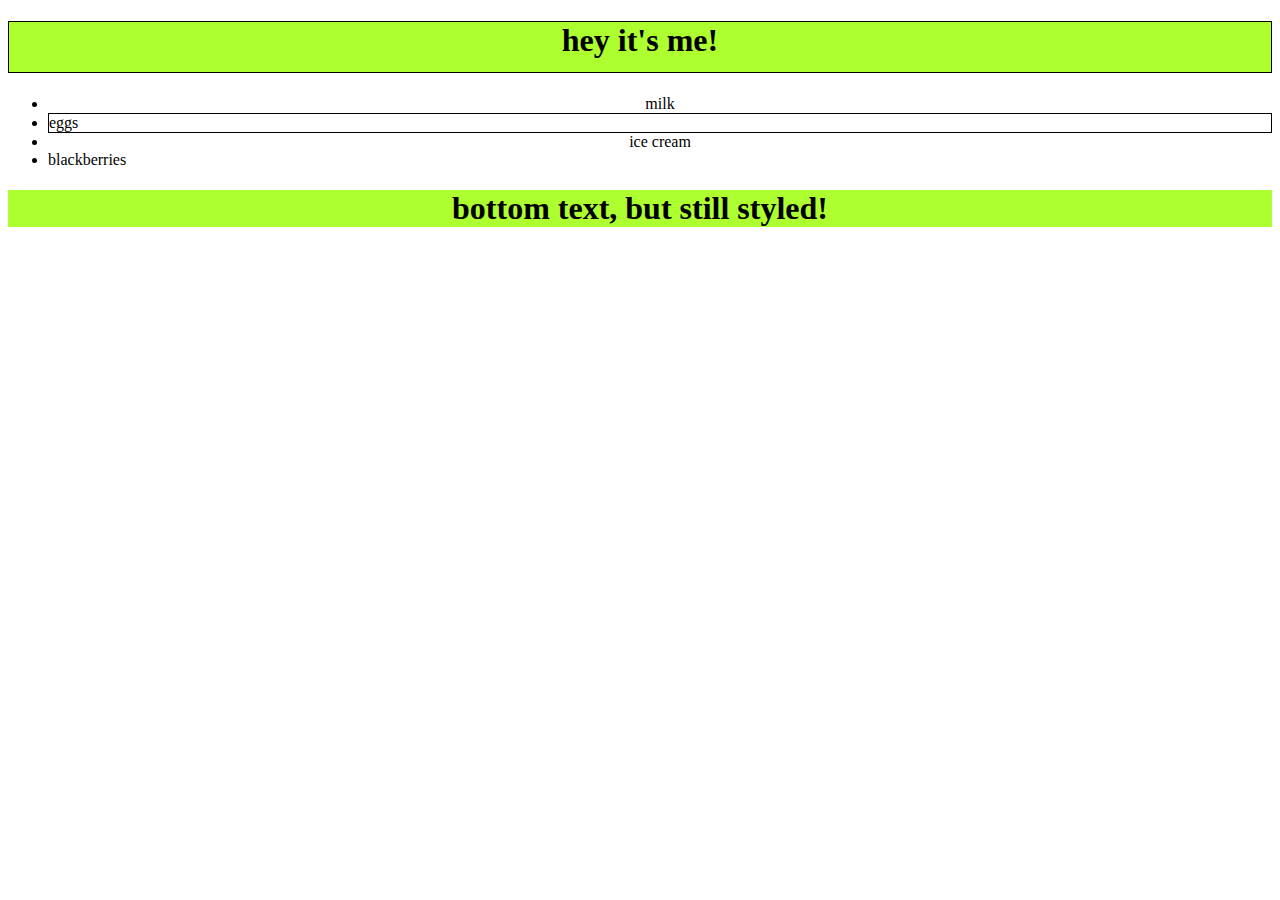
<file: CSS/cssIntro/index.html>
<!DOCTYPE html>
<html lang="en">
<head>
    <meta charset="UTF-8">
    <meta http-equiv="X-UA-Compatible" content="IE=edge">
    <meta name="viewport" content="width=device-width, initial-scale=1.0">
    <title>CSS Fun!!!</title>
    <link rel="stylesheet" href="style.css">
</head>
<body>
    <h1 id="topText" class="centerAlign border">hey it's me!</h1>
    <ul>
        <li class="centerAlign">milk</li>
        <li class="border">eggs</li>
        <li class="centerAlign">ice cream</li>
        <li>blackberries</li>
    </ul>
    <h1 class="centerAlign">bottom text, but still styled!</h1>
</body>
</html>
</file>
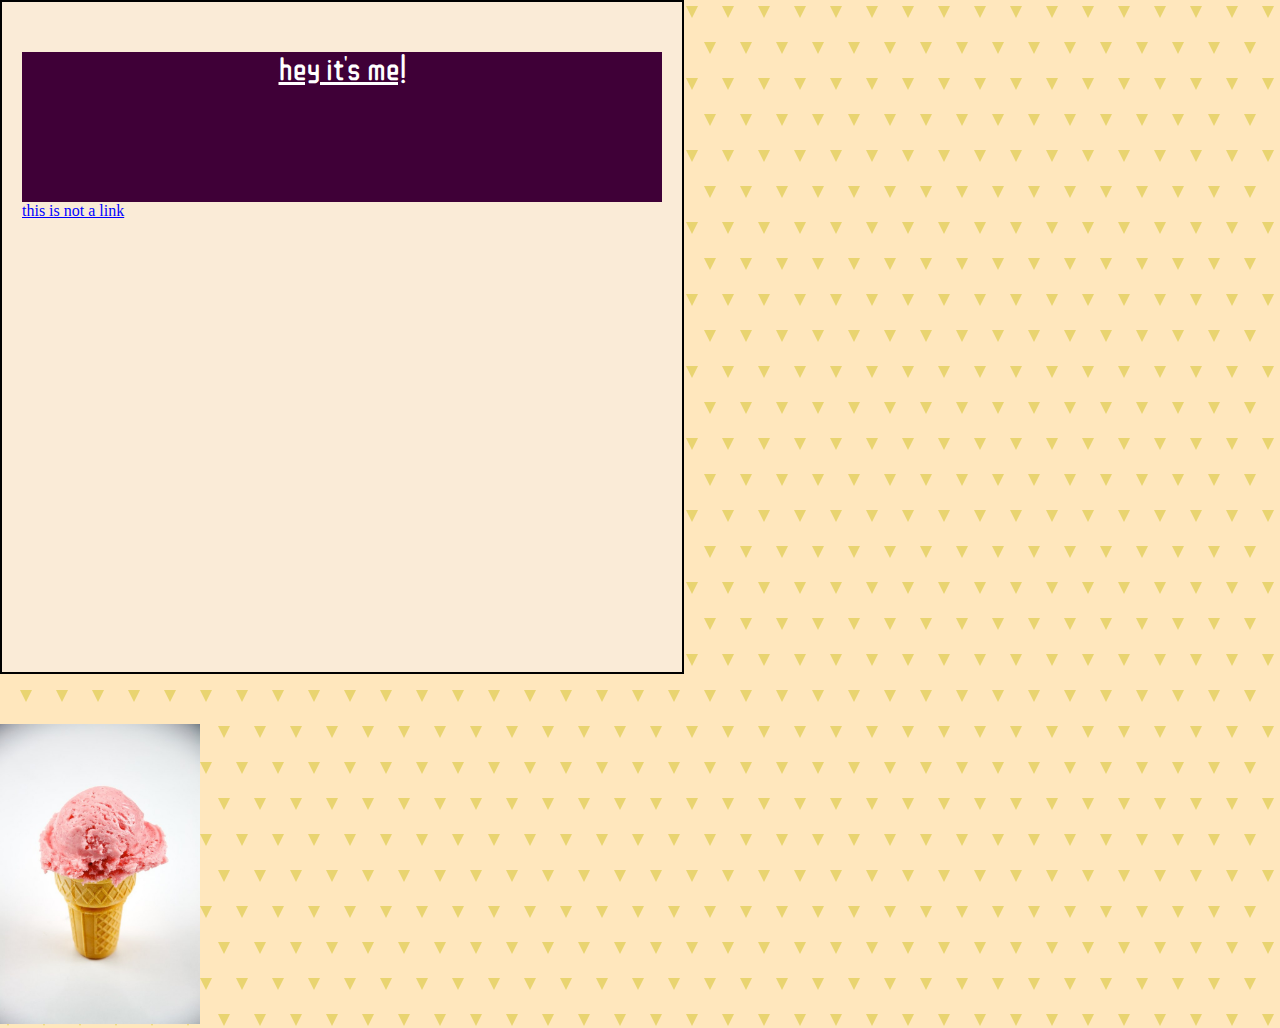
<file: CSS/cssReview/index.html>
<!DOCTYPE html>
<html lang="en">
<head>
    <meta charset="UTF-8">
    <meta http-equiv="X-UA-Compatible" content="IE=edge">
    <meta name="viewport" content="width=device-width, initial-scale=1.0">
    <title>More CSS WOOOO!!!!!</title>
    <link rel="stylesheet" href="style.css">
</head>
<body>
    <!-- <h1 class="specialText">Welcome to <span>my page!!!</span></h1>

    <h2>you will <span>not</span> regret being here!!</h2> -->

    <div id="square">
        <h1 id="scrolling" class="specialText">hey it's me!</h1>
        <p>this is not a link</p>
    </div>

    <img src="imgs/ice_cream.jpg" alt="strawberry ice cream cone">
    <!-- <h1>STATIC TEXT RIGHT HERE</h1> -->

    <!-- <p class="specialText">written by Mike</p> -->
</body>
</html>
</file>
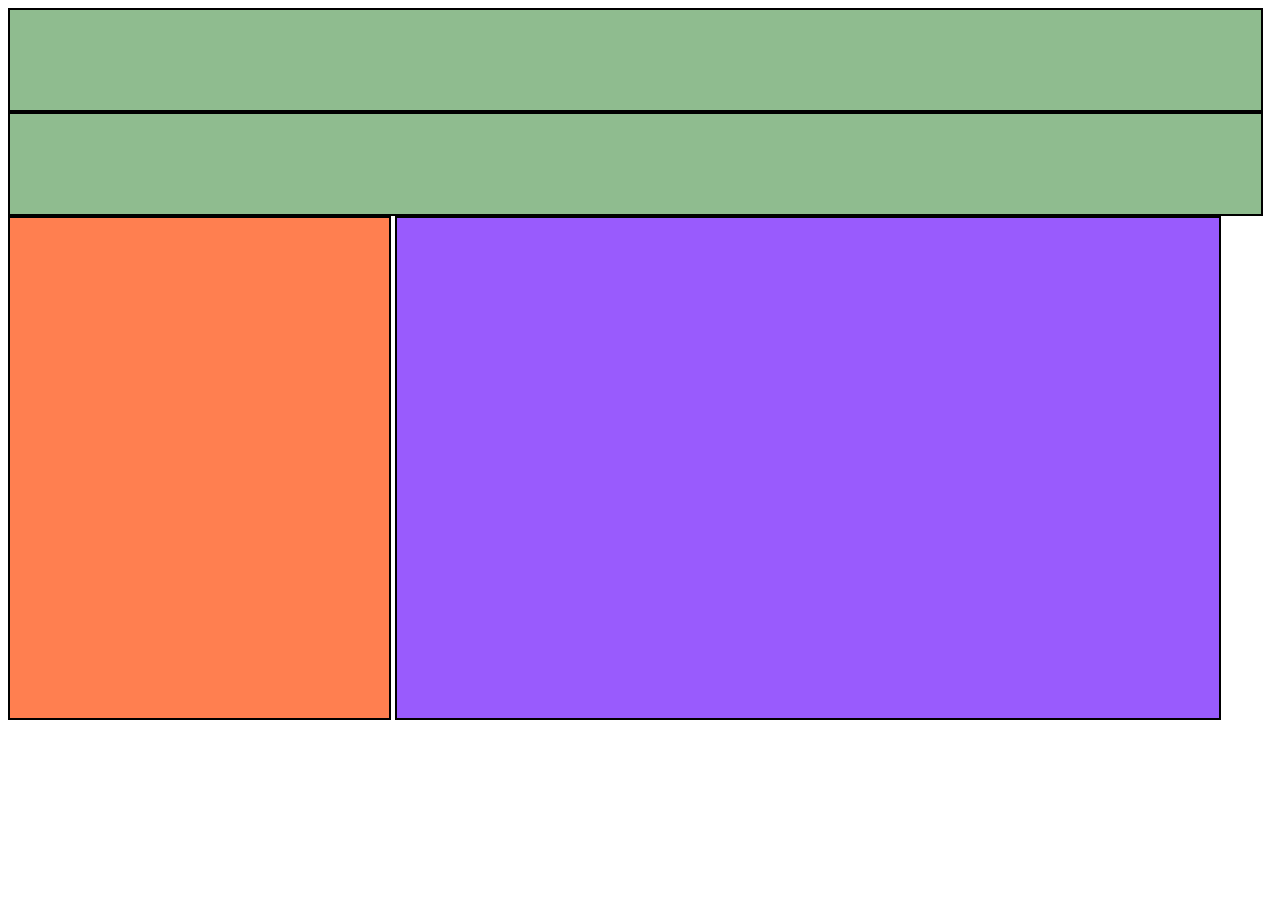
<file: CSS/displayIntro/index.html>
<!DOCTYPE html>
<html lang="en">
<head>
    <meta charset="UTF-8">
    <meta http-equiv="X-UA-Compatible" content="IE=edge">
    <meta name="viewport" content="width=device-width, initial-scale=1.0">
    <title>Display time!</title>
    <link rel="stylesheet" href="style.css">
</head>
<body>
    <!-- <h1>hey it's me!</h1>
    <span><h2>page made my Mike</h2></span>
    
    <div></div>

    <span>Will this be </span> <span>on a separate line?</span> -->
    <div class="nav"></div>
    <div class="nav"></div>

    <div id="sideBar"></div>
    <div id="mainContent"></div>
</body>
</html>
</file>
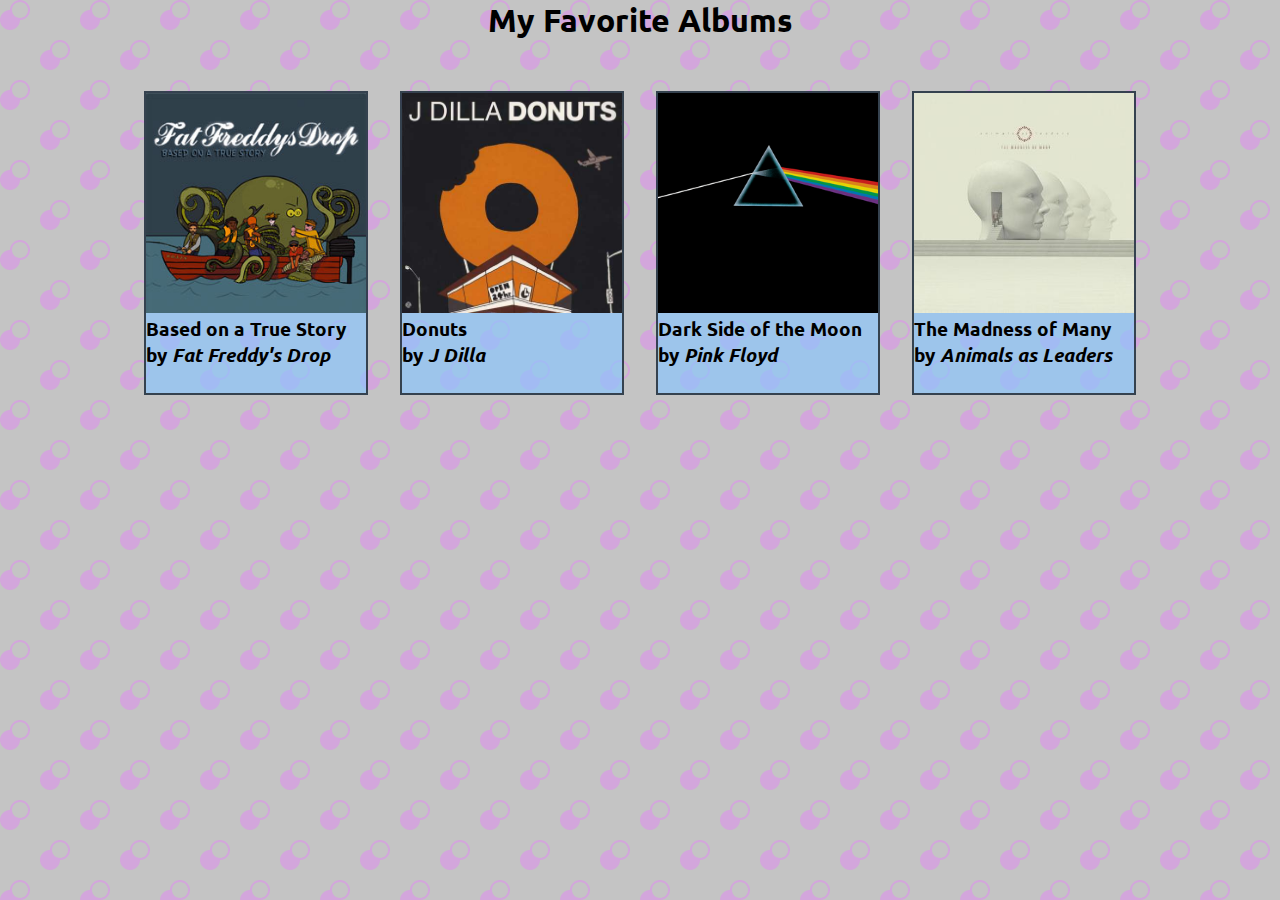
<file: CSS/flexTime/index.html>
<!DOCTYPE html>
<html lang="en">
<head>
    <meta charset="UTF-8">
    <meta http-equiv="X-UA-Compatible" content="IE=edge">
    <meta name="viewport" content="width=device-width, initial-scale=1.0">
    <title>My Favorite Albums!</title>
    <link rel="stylesheet" href="style.css">
</head>
<body>
    <h1 id="title">My Favorite Albums</h1>
    <div id="container">
        <div class="albumBox">
            <img class="albumArt" src="imgs/based_on.jpg" alt="Based on a True Story">
            <h3>Based on a True Story</h3>
            <h3>by <em>Fat Freddy's Drop</em></h3>
        </div>
        <div class="albumBox">
            <img class="albumArt" src="imgs/donuts.jpg" alt="Donuts">
            <h3>Donuts</h3>
            <h3>by <em>J Dilla</em></h3>
        </div>
        <div class="albumBox">
            <img class="albumArt" src="imgs/dark_side.png" alt="Dark Side of the Moon">
            <h3>Dark Side of the Moon</h3>
            <h3>by <em>Pink Floyd</em></h3>
        </div>

        <div class="albumBox">
            <img class="albumArt" src="imgs/madness.jpg" alt="The Madness of Many">
            <h3>The Madness of Many</h3>
            <h3>by <em>Animals as Leaders</em></h3>
        </div>
    </div>
</body>
</html>
</file>
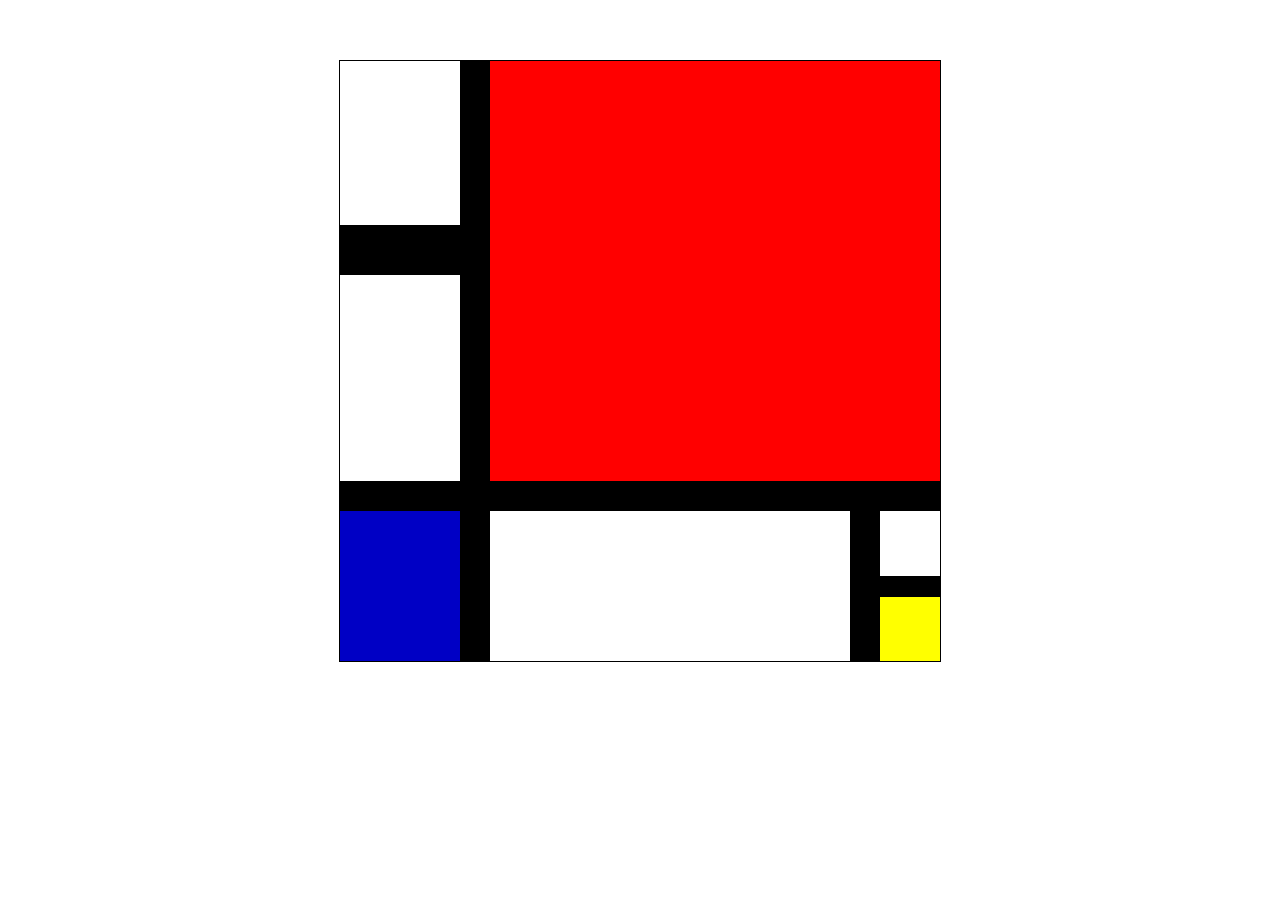
<file: CSS/painting/index.html>
<!DOCTYPE html>
<html lang="en">
<head>
    <meta charset="UTF-8">
    <meta http-equiv="X-UA-Compatible" content="IE=edge">
    <meta name="viewport" content="width=device-width, initial-scale=1.0">
    <title>Composition II in Red, Blue, and Yellow</title>
    <link rel="stylesheet" href="style.css">
</head>
<body>
    <div id="container">
        <div id="topHalf">
            <div id="leftTop">
                <div id="leftTopTop"></div>
                <div id="leftTopBottom"></div>
            </div>
            <div id="bigRed"></div>
        </div>
        <div id="bottomHalf">
            <div id="blueBox"></div>
            <div id="bottomWhite"></div>
            <div id="bottomCorner">
                <div id="cornerWhite"></div>
                <div id="littleYellow"></div>
            </div>
        </div>
    </div>
</body>
</html>
</file>
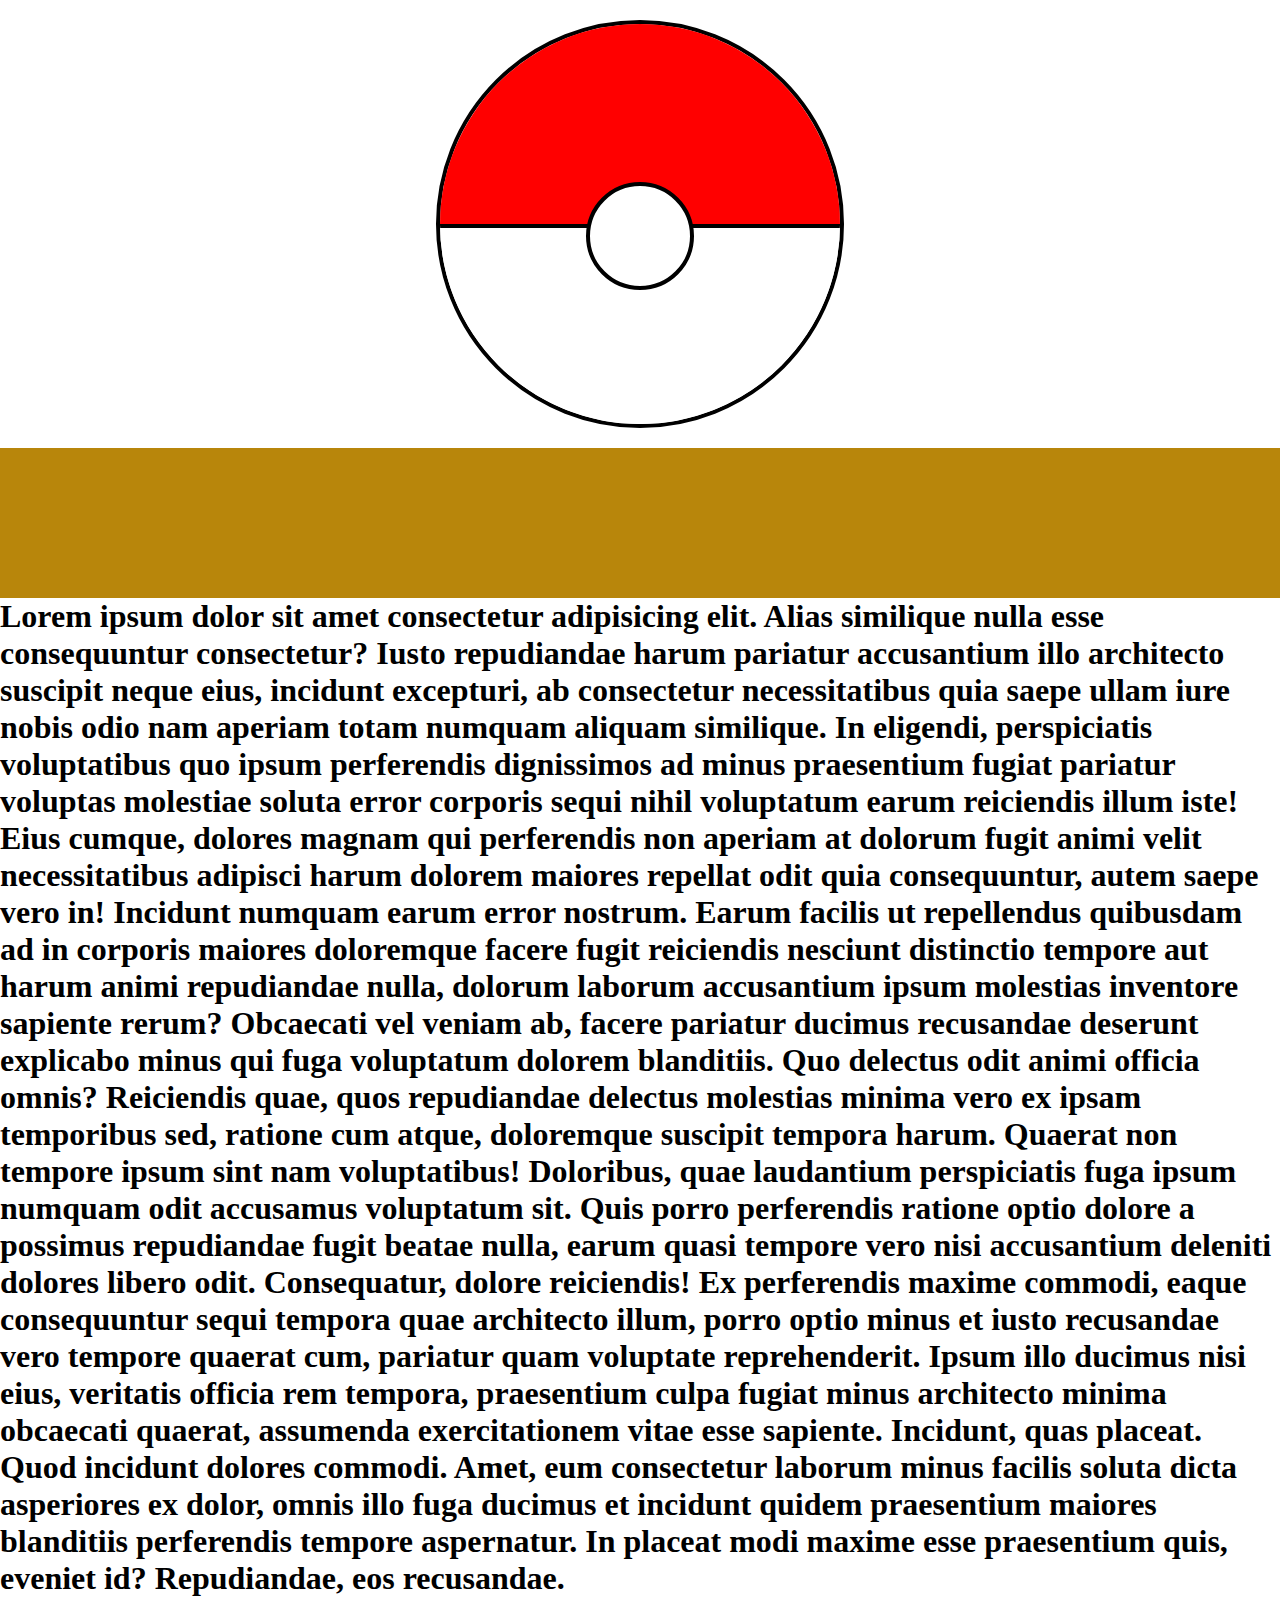
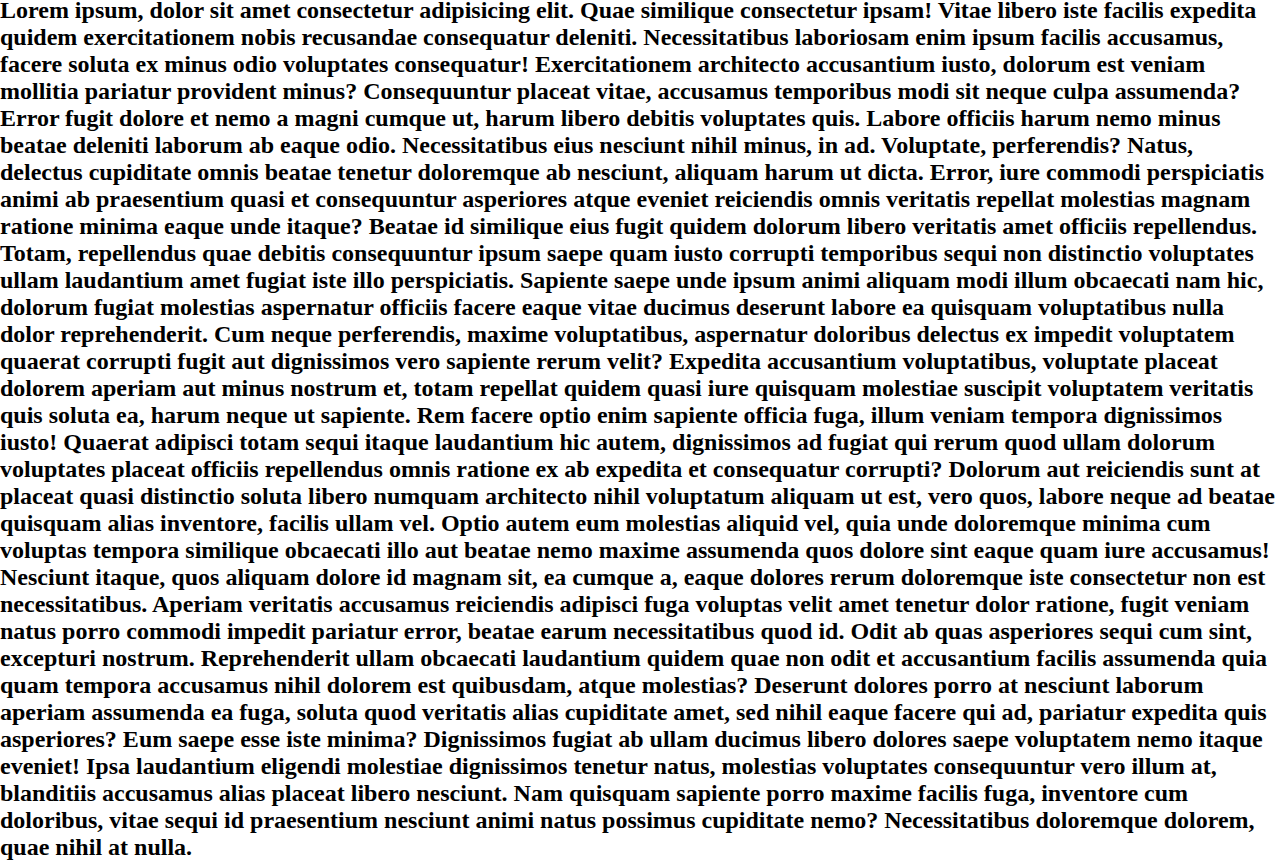
<file: CSS/position/index.html>
<!DOCTYPE html>
<html lang="en">
<head>
    <meta charset="UTF-8">
    <meta http-equiv="X-UA-Compatible" content="IE=edge">
    <meta name="viewport" content="width=device-width, initial-scale=1.0">
    <title>Cheating the rules with position</title>
    <link rel="stylesheet" href="style.css">
</head>
<body>
    
    <div id="container">
        <div class="halfCircle" id="redHalf">
            <div id="middleCircle"></div>
        </div>
        <div class="halfCircle" id="whiteHalf"></div>
    </div>
    
    <h1>
        <div id="nav"></div>
        Lorem ipsum dolor sit amet consectetur adipisicing elit. Alias similique nulla esse consequuntur consectetur? Iusto repudiandae harum pariatur accusantium illo architecto suscipit neque eius, incidunt excepturi, ab consectetur necessitatibus quia saepe ullam iure nobis odio nam aperiam totam numquam aliquam similique. In eligendi, perspiciatis voluptatibus quo ipsum perferendis dignissimos ad minus praesentium fugiat pariatur voluptas molestiae soluta error corporis sequi nihil voluptatum earum reiciendis illum iste! Eius cumque, dolores magnam qui perferendis non aperiam at dolorum fugit animi velit necessitatibus adipisci harum dolorem maiores repellat odit quia consequuntur, autem saepe vero in! Incidunt numquam earum error nostrum. Earum facilis ut repellendus quibusdam ad in corporis maiores doloremque facere fugit reiciendis nesciunt distinctio tempore aut harum animi repudiandae nulla, dolorum laborum accusantium ipsum molestias inventore sapiente rerum? Obcaecati vel veniam ab, facere pariatur ducimus recusandae deserunt explicabo minus qui fuga voluptatum dolorem blanditiis. Quo delectus odit animi officia omnis? Reiciendis quae, quos repudiandae delectus molestias minima vero ex ipsam temporibus sed, ratione cum atque, doloremque suscipit tempora harum. Quaerat non tempore ipsum
        sint nam voluptatibus! Doloribus, quae laudantium perspiciatis fuga ipsum numquam odit accusamus voluptatum sit. Quis porro perferendis ratione optio dolore a possimus repudiandae fugit beatae nulla, earum quasi tempore vero nisi accusantium deleniti dolores libero odit. Consequatur, dolore reiciendis! Ex perferendis maxime commodi, eaque consequuntur sequi tempora quae architecto illum, porro optio minus et iusto recusandae vero tempore quaerat cum, pariatur quam voluptate reprehenderit. Ipsum illo ducimus nisi eius, veritatis officia rem tempora, praesentium culpa fugiat minus architecto minima obcaecati quaerat, assumenda exercitationem vitae esse sapiente. Incidunt, quas placeat. Quod incidunt dolores commodi. Amet, eum consectetur laborum minus facilis soluta dicta asperiores ex dolor, omnis illo fuga ducimus et incidunt quidem praesentium maiores blanditiis perferendis tempore aspernatur. In placeat modi maxime esse praesentium quis, eveniet id? Repudiandae, eos recusandae.</h1>

    <h2>Lorem ipsum, dolor sit amet consectetur adipisicing elit. Quae similique consectetur ipsam! Vitae libero iste facilis expedita quidem exercitationem nobis recusandae consequatur deleniti. Necessitatibus laboriosam enim ipsum facilis accusamus, facere soluta ex minus odio voluptates consequatur! Exercitationem architecto accusantium iusto, dolorum est veniam mollitia pariatur provident minus? Consequuntur placeat vitae, accusamus temporibus modi sit neque culpa assumenda? Error fugit dolore et nemo a magni cumque ut, harum libero debitis voluptates quis. Labore officiis harum nemo minus beatae deleniti laborum ab eaque odio. Necessitatibus eius nesciunt nihil minus, in ad. Voluptate, perferendis? Natus, delectus cupiditate omnis beatae tenetur doloremque ab nesciunt, aliquam harum ut dicta. Error, iure commodi perspiciatis animi ab praesentium quasi et consequuntur asperiores atque eveniet reiciendis omnis veritatis repellat molestias magnam ratione minima eaque unde itaque? Beatae id similique eius fugit quidem dolorum libero veritatis amet officiis repellendus. Totam, repellendus quae debitis consequuntur ipsum saepe quam iusto corrupti temporibus sequi non distinctio voluptates ullam laudantium amet fugiat iste illo perspiciatis. Sapiente saepe unde ipsum animi aliquam modi illum obcaecati nam hic, dolorum fugiat molestias aspernatur officiis facere eaque vitae ducimus deserunt labore ea quisquam voluptatibus nulla dolor reprehenderit. Cum neque perferendis, maxime voluptatibus, aspernatur doloribus delectus ex impedit voluptatem quaerat corrupti fugit aut dignissimos vero sapiente rerum velit? Expedita accusantium voluptatibus, voluptate placeat dolorem aperiam aut minus nostrum et, totam repellat quidem quasi iure quisquam molestiae suscipit voluptatem veritatis quis soluta ea, harum neque ut sapiente. Rem facere optio enim sapiente officia fuga, illum veniam tempora dignissimos iusto! Quaerat adipisci totam sequi itaque laudantium hic autem, dignissimos ad fugiat qui rerum quod ullam dolorum voluptates placeat officiis repellendus omnis ratione ex ab expedita et consequatur corrupti? Dolorum aut reiciendis sunt at placeat quasi distinctio soluta libero numquam architecto nihil voluptatum aliquam ut est, vero quos, labore neque ad beatae quisquam alias inventore, facilis ullam vel. Optio autem eum molestias aliquid vel, quia unde doloremque minima cum voluptas tempora similique obcaecati illo aut beatae nemo maxime assumenda quos dolore sint eaque quam iure accusamus! Nesciunt itaque, quos aliquam dolore id magnam sit, ea cumque a, eaque dolores rerum doloremque iste consectetur non est necessitatibus. Aperiam veritatis accusamus reiciendis adipisci fuga voluptas velit amet tenetur dolor ratione, fugit veniam natus porro commodi impedit pariatur error, beatae earum necessitatibus quod id. Odit ab quas asperiores sequi cum sint, excepturi nostrum. Reprehenderit ullam obcaecati laudantium quidem quae non odit et accusantium facilis assumenda quia quam tempora accusamus nihil dolorem est quibusdam, atque molestias? Deserunt dolores porro at nesciunt laborum aperiam assumenda ea fuga, soluta quod veritatis alias cupiditate amet, sed nihil eaque facere qui ad, pariatur expedita quis asperiores? Eum saepe esse iste minima? Dignissimos fugiat ab ullam ducimus libero dolores saepe voluptatem nemo itaque eveniet! Ipsa laudantium eligendi molestiae dignissimos tenetur natus, molestias voluptates consequuntur vero illum at, blanditiis accusamus alias placeat libero nesciunt. Nam quisquam sapiente porro maxime facilis fuga, inventore cum doloribus, vitae sequi id praesentium nesciunt animi natus possimus cupiditate nemo? Necessitatibus doloremque dolorem, quae nihil at nulla.</h2>
</body>
</html>
</file>
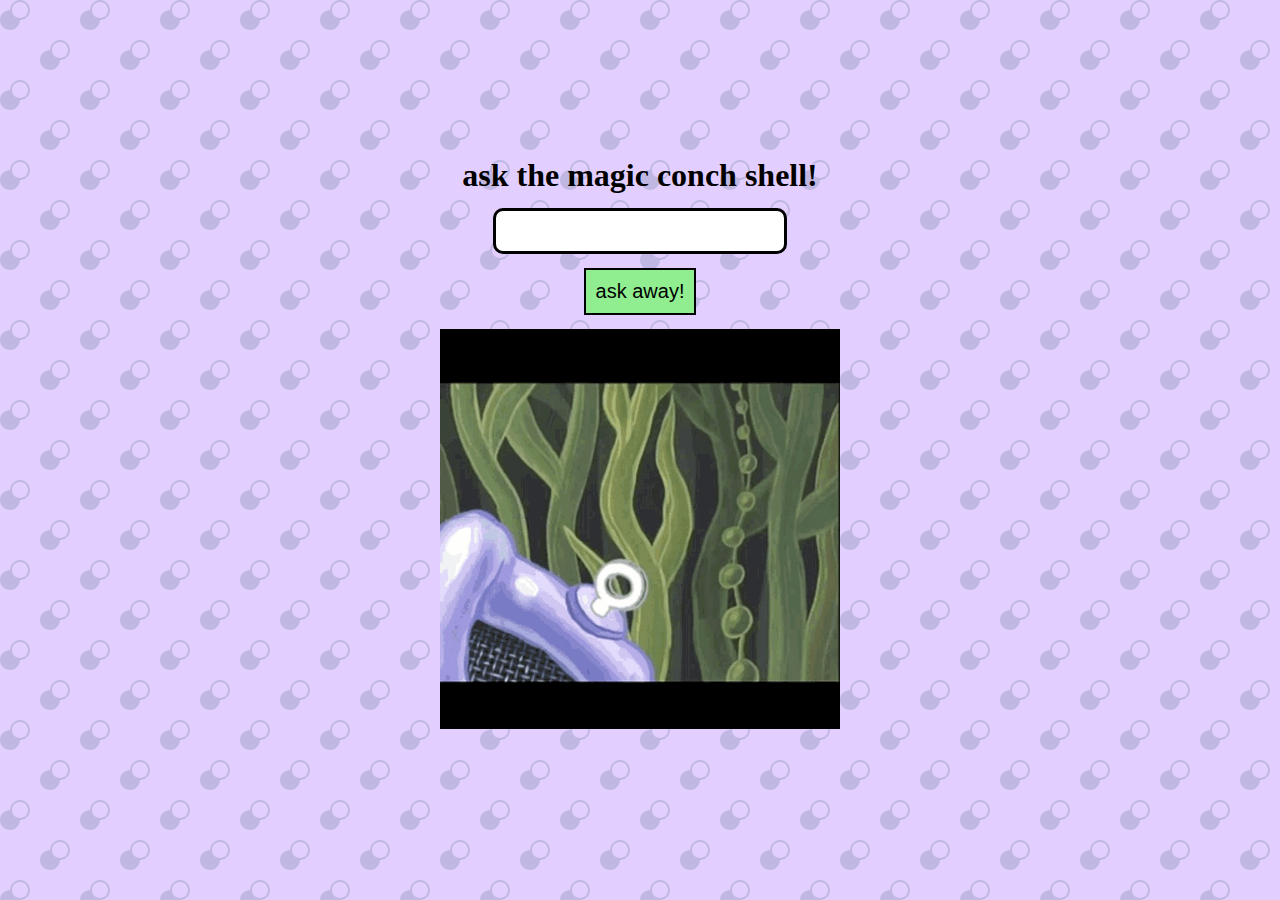
<file: JS/eightBall/index.html>
<!DOCTYPE html>
<html lang="en">
<head>
    <meta charset="UTF-8">
    <meta http-equiv="X-UA-Compatible" content="IE=edge">
    <meta name="viewport" content="width=device-width, initial-scale=1.0">
    <title>Magic Conch Shell</title>
    <link rel="stylesheet" href="style.css">
</head>
<body>
    <div id="container">
        <h1>ask the magic conch shell!</h1>

        <input id="question" type="text">

        <button onclick="getFortune()">ask away!</button>

        <img id="magicConchImage" src="imgs/conchStill.jpg" alt="conch shell">

        <h1 id="fortuneText"></h1>
    </div> 

    <script src="script.js"></script>
</body>
</html>
</file>
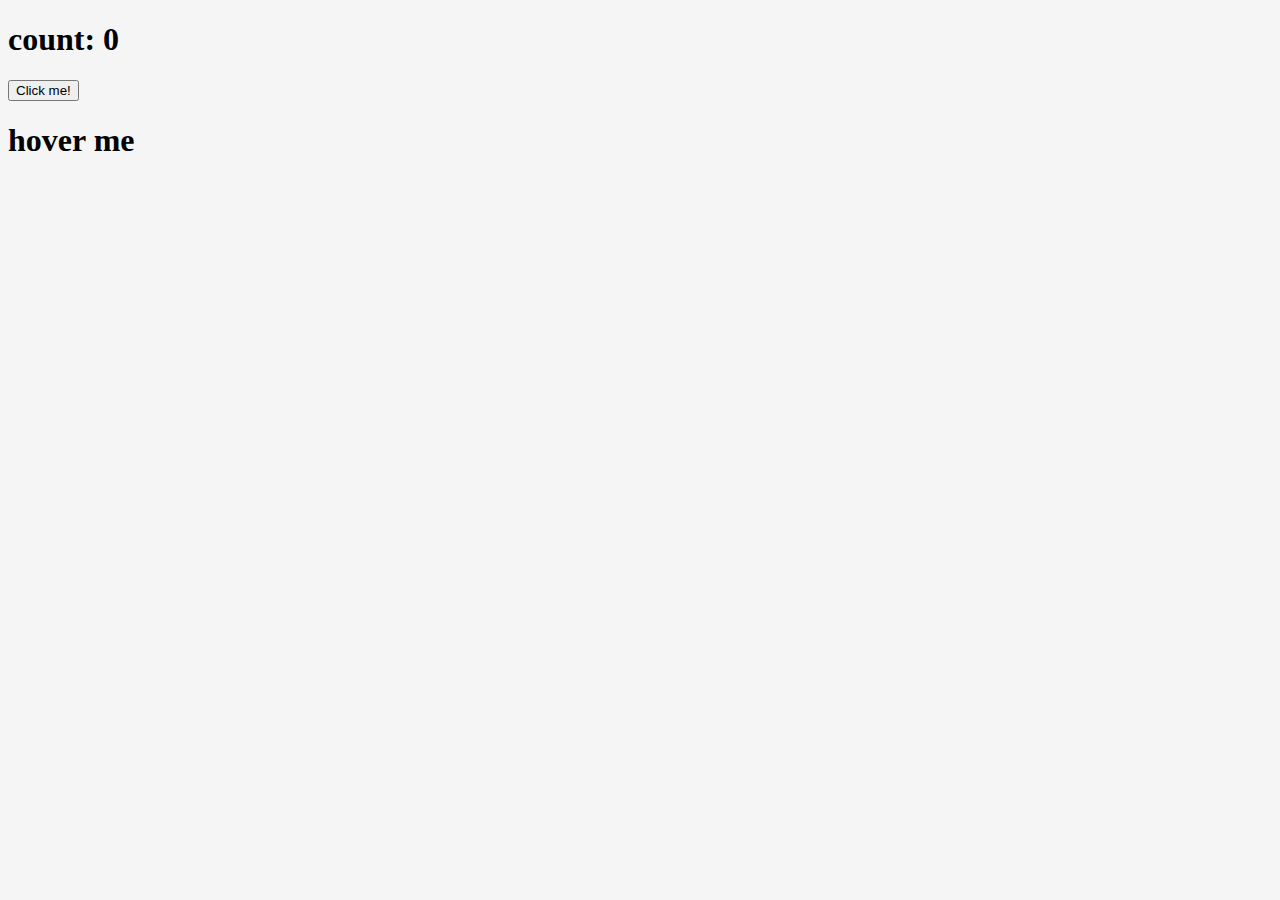
<file: JS/jsIntro/index.html>
<!DOCTYPE html>
<html lang="en">
<head>
    <meta charset="UTF-8">
    <meta http-equiv="X-UA-Compatible" content="IE=edge">
    <meta name="viewport" content="width=device-width, initial-scale=1.0">
    <title>Object talk!</title>
    <link rel="stylesheet" href="style.css">
</head>
<body>
    <h1 onmouseover="hoverEvent()" onclick="clickEvent()">count: <span id="countElement">0</span></h1>

    <button onclick="countClicker()" onmouseover="hoverButton(this)" onmouseout="hoverButton(this)">Click me!</button>

    <h1 onmouseover="hoverButton(this)">hover me</h1>

    
    <script src="script.js"></script>
</body>
</html>
</file>
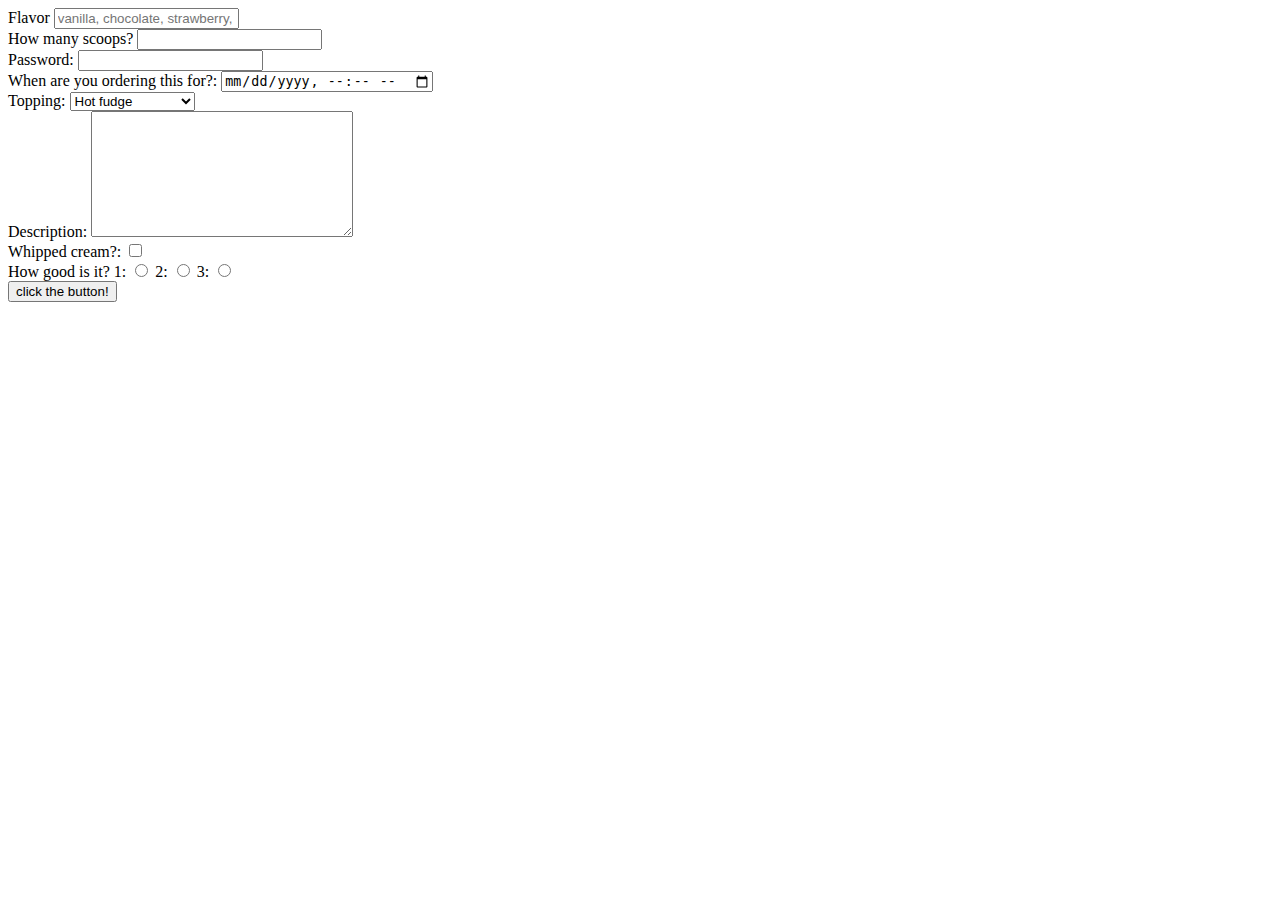
<file: HTML/forms/sundaeForm.html>
<!DOCTYPE html>
<html lang="en">
<head>
    <meta charset="UTF-8">
    <meta http-equiv="X-UA-Compatible" content="IE=edge">
    <meta name="viewport" content="width=device-width, initial-scale=1.0">
    <title>Form</title>
</head>
<body>
    <form>
        <div>
            <label for="flavor">Flavor</label>
            <input name="flavor" type="text" placeholder="vanilla, chocolate, strawberry, etc.">
        </div>

        <div>
            <label for="numScoops">How many scoops?</label>
            <input name="numScoops" type="number">
        </div>

        <div>
            <label for="password">Password:</label>
            <input name="password" type="password">
        </div>

        <div>
            <label for="orderDate">When are you ordering this for?:</label>
            <input name="orderDate" type="datetime-local">
        </div>

        <div>
            <label for="topping">Topping:</label>
            <select name="topping">
                <option>Hot fudge</option>
                <option>Rainbow spranks</option>
                <option>Crushed cherries</option>
                <option>Caramel</option>
                <option>Strawberries</option>
            </select>
        </div>

        <div>
            <label for="description">Description:</label>
            <textarea name="description" cols="30" rows="8" maxlength="10"></textarea>
        </div>

        <div>
            <label for="whipped">Whipped cream?:</label>
            <input name="whipped" type="checkbox">
        </div>

        <div>
            <label for="rating">How good is it?</label>

            <label for="rating">1:</label>
            <input name="rating" type="radio" value="1">
            <label for="rating">2:</label>
            <input name="rating" type="radio" value="2">
            <label for="rating">3:</label>
            <input name="rating" type="radio" value="3">
        </div>
        <!-- Submit buttons below!! -->
        <!-- <input type="submit" value="click me!"> -->
        <button type="submit">click the button!</button>
    </form>
</body>
</html>
</file>
<file: CSS/cssIntro/style.css>
h1{
    background-color: greenyellow;
    color: black;
}

#topText{
    height: 50px;
}

.centerAlign{
    text-align: center;
}

.border{
    border: 1px solid black;
}
</file>
<file: CSS/cssReview/style.css>
@import url('https://fonts.googleapis.com/css2?family=ZCOOL+QingKe+HuangYou&display=swap');

*{
    margin: 0;
    padding: 0;
}

/* #scrolling{
    font-family: cursive;
    color:crimson;
}

.specialText h2{
    font-style:italic;
    text-decoration: wavy underline;
}

.specialText > span{
    color:red;
    font-weight:bold;
} */

body{
    background-color: #ffe7bd;
    background-image: url("data:image/svg+xml,%3Csvg xmlns='http://www.w3.org/2000/svg' width='36' height='72' viewBox='0 0 36 72'%3E%3Cg fill-rule='evenodd'%3E%3Cg fill='%23c9b700' fill-opacity='0.4'%3E%3Cpath d='M2 6h12L8 18 2 6zm18 36h12l-6 12-6-12z'/%3E%3C/g%3E%3C/g%3E%3C/svg%3E");
}

h1{
    height: 25%;
    color:white;
    background-color:#3f0037;
    text-align: center;
    text-decoration:underline;
    font-weight:lighter;
    font-family: 'ZCOOL QingKe HuangYou', cursive;
}

p{
    color: blue;
    text-decoration: underline;
}

img{
    height: 300px;
}

#square{
    height: 600px;
    width: 50%;
    margin-bottom: 50px;
    padding: 20px;
    padding-top: 50px;
    border: 2px solid black;
    background-color: antiquewhite;
}
</file>
<file: CSS/displayIntro/style.css>
/* div{
    height:300px;
    width:300px;
    background-color: blue;
    display: inline-block;
} */

.nav{
    display:block;
    width: 99%;
    height: 100px;
    background-color: darkseagreen;
    border: 2px solid black
}

#sideBar{
    display: inline-block;
    height: 500px;
    width: 30%;
    background-color: coral;
    border: 2px solid black;
}

#mainContent{
    display: inline-block;
    height: 500px;
    width: 65%;
    background-color: rgb(153, 91, 253);
    border: 2px solid black;
}
</file>
<file: CSS/flexTime/style.css>
@import url('https://fonts.googleapis.com/css2?family=Ubuntu:wght@300&display=swap');

*{
    font-family: 'Ubuntu', sans-serif;
    margin: 0;
    padding: 0;
}

body{
    background-color: #c4c4c4;
    background-image: url("data:image/svg+xml,%3Csvg width='80' height='80' viewBox='0 0 80 80' xmlns='http://www.w3.org/2000/svg'%3E%3Cg fill='none' fill-rule='evenodd'%3E%3Cg fill='%23e879ff' fill-opacity='0.4'%3E%3Cpath d='M50 50c0-5.523 4.477-10 10-10s10 4.477 10 10-4.477 10-10 10c0 5.523-4.477 10-10 10s-10-4.477-10-10 4.477-10 10-10zM10 10c0-5.523 4.477-10 10-10s10 4.477 10 10-4.477 10-10 10c0 5.523-4.477 10-10 10S0 25.523 0 20s4.477-10 10-10zm10 8c4.418 0 8-3.582 8-8s-3.582-8-8-8-8 3.582-8 8 3.582 8 8 8zm40 40c4.418 0 8-3.582 8-8s-3.582-8-8-8-8 3.582-8 8 3.582 8 8 8z' /%3E%3C/g%3E%3C/g%3E%3C/svg%3E");
}

#title{
    text-align: center;
}

#container{
    width:80%;
    height: 500px;
    margin: 50px auto;
    display: flex;
    justify-content: space-around;
    flex-wrap: wrap;
    /* align-items: center; */
    /* flex-direction:column; */
}

.albumBox{
    width: 220px;
    height: 300px;
    border: 2px solid rgba(0, 0, 0, 0.664);
    background-color: rgba(138, 198, 255, 0.664);
}

.albumArt{
    width: inherit;
}
</file>
<file: CSS/painting/style.css>
*{
    margin: 0;
    padding: 0;
}

#container{
    height: 600px;
    width: 600px;
    background-color: black;
    margin: 0px auto;
    margin-top: 60px;
    border: 1px solid black;
}

#topHalf{
    width:100%;
    height: 70%;
    display: flex;
    justify-content: space-between;
}

#bottomHalf{
    width:100%;
    height: 25%;
    margin-top: 5%;
    display: flex;
    justify-content: space-between;
}

#leftTop{
    height: 100%;
    width: 20%;
    display: flex;
    flex-direction: column;
    justify-content: space-between;
}

#bigRed{
    height: 100%;
    width: 75%;
    background-color: red;
}

#leftTopTop{
    width: 100%;
    height: 39%;
    background-color: white;
}

#leftTopBottom{
    width: 100%;
    height: 49%;
    background-color: white;
}

#blueBox{
    height: 100%;
    width: 20%;
    background-color: rgb(0, 0, 197);
}

#bottomWhite{
    height: 100%;
    width: 60%;
    background-color: white;
}

#bottomCorner{
    height: 100%;
    width: 10%;
    display: flex;
    flex-direction: column;
    justify-content: space-between;
}

#cornerWhite{
    width: 100%;
    height: 43%;
    background-color: white;
}

#littleYellow{
    width: 100%;
    height: 43%;
    background-color: yellow;
}
</file>
<file: CSS/position/style.css>
*{
    margin: 0;
    padding: 0;
}

#container{
    height: 400px;
    width: 400px;
    border: 4px solid black;
    border-radius: 50%;
    margin: 20px auto;
    overflow: hidden;
    /* position: fixed;
    bottom: 0px; */
}

#nav{
    height:150px;
    width: 100%;
    background-color: darkgoldenrod;
    /* position: fixed; */
    top: 0;
    position: sticky;
}

.halfCircle{
    height:50%;
    width: 100%;
}

#redHalf{
    background-color: red;
    border-bottom: 2px solid black;
}

#whiteHalf{
    background-color: white;
    border-top: 2px solid black;
}

#middleCircle{
    background-color: white;
    border: 4px solid black;
    height: 50%;
    width: 25%;
    border-radius: 50%;
    margin: 0px auto;
    position: relative;
    top: 79%;
    /* position: absolute;
    top: 50%;
    left: 50%; */
}
</file>
<file: JS/eightBall/style.css>
*{
    margin: 0;
    padding: 0;
}

body{
    background-color: #e3cfff;
    background-image: url("data:image/svg+xml,%3Csvg width='80' height='80' viewBox='0 0 80 80' xmlns='http://www.w3.org/2000/svg'%3E%3Cg fill='none' fill-rule='evenodd'%3E%3Cg fill='%23285368' fill-opacity='0.19'%3E%3Cpath d='M50 50c0-5.523 4.477-10 10-10s10 4.477 10 10-4.477 10-10 10c0 5.523-4.477 10-10 10s-10-4.477-10-10 4.477-10 10-10zM10 10c0-5.523 4.477-10 10-10s10 4.477 10 10-4.477 10-10 10c0 5.523-4.477 10-10 10S0 25.523 0 20s4.477-10 10-10zm10 8c4.418 0 8-3.582 8-8s-3.582-8-8-8-8 3.582-8 8 3.582 8 8 8zm40 40c4.418 0 8-3.582 8-8s-3.582-8-8-8-8 3.582-8 8 3.582 8 8 8z' /%3E%3C/g%3E%3C/g%3E%3C/svg%3E");
}

#container{
    width: 50%;
    min-height: 100vh;
    margin: 0px auto;
    display: flex;
    flex-direction: column;
    justify-content: center;
    align-items: center;
}

img{
    width: 400px;
}

#container > *{
    margin: 7px;
}

input{
    height: 40px;
    width: 45%;
    font-size: 25px;
    border: 3px solid black;
    border-radius: 10px;
}

button{
    padding: 10px;
    background-color: lightgreen;
    border: 2px solid black;
    font-size: 20px;
}
</file>
<file: JS/jsIntro/style.css>
body{
    background-color:whitesmoke;
}
</file>
